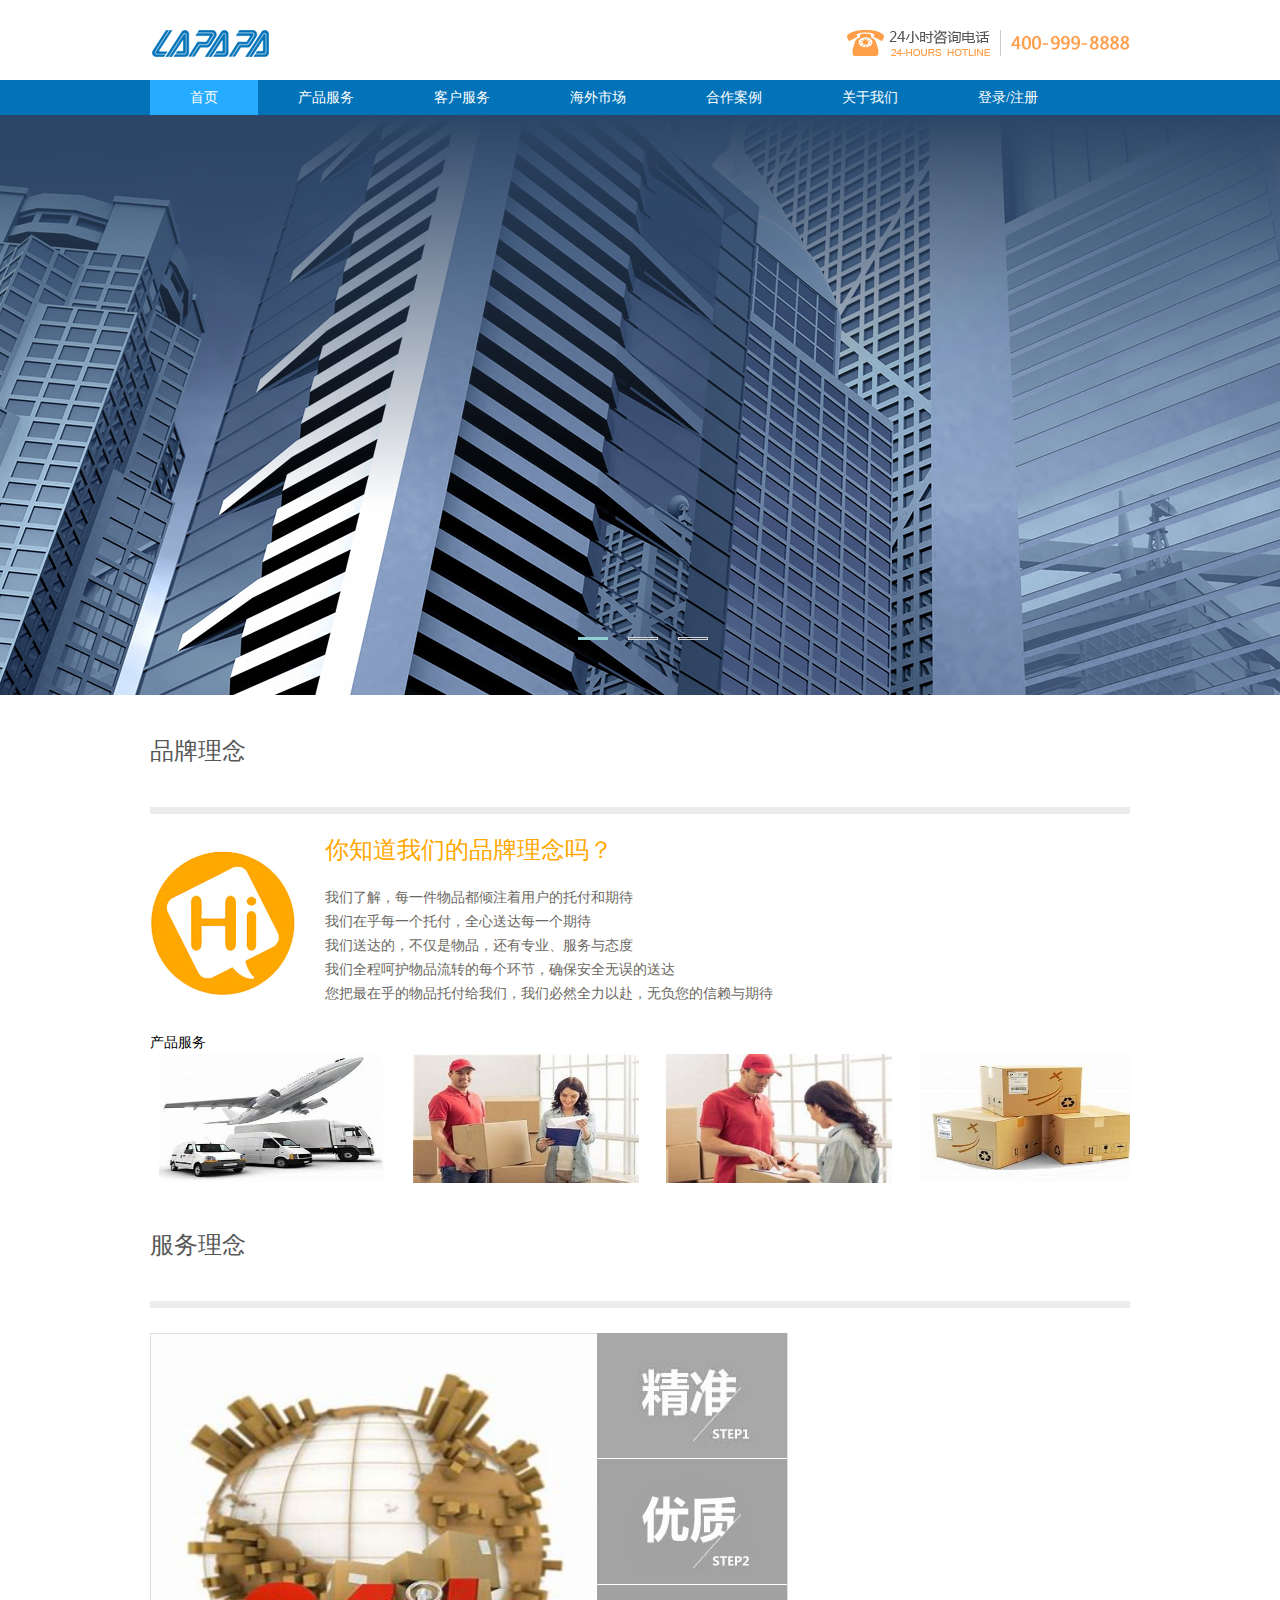
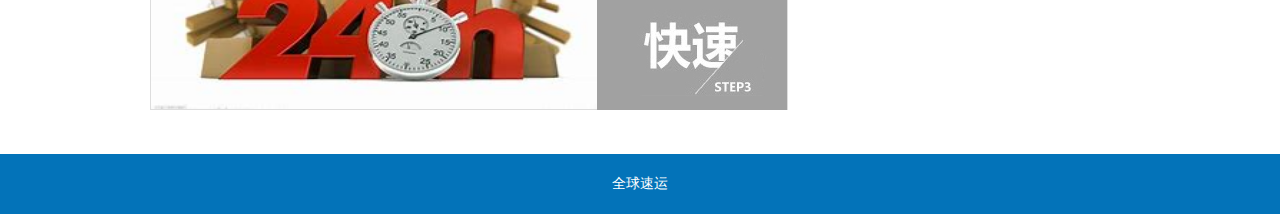
<file: index.html>
<!DOCTYPE html
    PUBLIC "-//W3C//DTD XHTML 1.0 Transitional//EN" "http://www.w3.org/TR/xhtml1/DTD/xhtml1-transitional.dtd">
<html xmlns="http://www.w3.org/1999/xhtml">

<head>
    <meta http-equiv="Content-Type" content="text/html; charset=utf-8" />
    <title>全球速运</title>
    <link href="css/style08.css" rel="stylesheet" type="text/css" />

</head>

<body>
    <!--head-->
    <div class="head">
        <div class="left"><img src="images/logo.jpg" /></div>
        <div class="right"><img src="images/phone.jpg" /></div>
    </div>
    <!--nav-->
    <div id="nav">
        <ul class="nav">
            <li><a href="#" class="color_in">首页</a></li>
            <li><a href="#">产品服务</a></li>
            <li><a href="#">客户服务</a></li>
            <li><a href="#">海外市场</a></li>
            <li><a href="#">合作案例</a></li>
            <li><a href="#">关于我们</a></li>
            <li><a href="#">登录/注册</a></li>
        </ul>
    </div>
    <!--banner-->
    <div class="banner">
        <ul class="banner_pic" id="banner_pic">
            <li class="current"><img class="one" src="images/01.jpg" /></li>
            <li class="pic"><img class="one" src="images/02.jpg" /></li>
            <li class="pic"><img class="one" src="images/03.jpg" /></li>
        </ul>
        <ol id="button">
            <li class="current"></li>
            <li class="but"></li>
            <li class="but"></li>
        </ol>
    </div>
    <!--品牌理念-->
    <div id="learn">
        <h2>品牌理念</h2>
        <dl>
            <dt></dt>
            <dd class="txt1">你知道我们的品牌理念吗？</dd>
            <dd class="txt2">我们了解，每一件物品都倾注着用户的托付和期待
                <br>我们在乎每一个托付，全心送达每一个期待<br>我们送达的，不仅是物品，还有专业、服务与态度<br>
                我们全程呵护物品流转的每个环节，确保安全无误的送达<br>您把最在乎的物品托付给我们，我们必然全力以赴，无负您的信赖与期待


            </dd>
        </dl>
        产品服务
        <div class="imgbox" id="imgbox">
            <span>
                <a href="#"><img src="images/1.jpg" /></a>
                <a href="#"><img src="images/2.jpg" /></a>
                <a href="#"><img src="images/3.jpg" /></a>
                <a href="#"><img src="images/4.jpg" /></a>
            </span>
        </div>
    </div>
    <!--服务理念-->
    <div id="features">
        <h2>服务理念</h2>
        <div class="list0">
            <div id="SwitchBigPic">
                <span class="sp"><a href="#"><img src="images/111.jpg" /></a></span>
                <span><a href="#"><img src="images/222.jpg" /></a></span>
                <span><a href="#"><img src="images/333.jpg" /></a></span>
            </div>
            <ul id="SwitchNav">
                <li><a class="txt_img1" href="#"></a></li>
                <li><a class="txt_img2" href="#"></a></li>
                <li><a class="txt_img3" href="#"></a></li>
            </ul>
        </div>
    </div>
    <!--footer-->
    <div class="footer">全球速运</div>
</body>
<script type="text/javascript" src="js/js08.js"></script>

</html>
</file>
<file: css/style08.css>
@charset "utf-8";
/* CSS Document */
*{margin:0; padding:0; list-style:none; outline:none; border:0; background:none;}
body{font-size:14px; font-family:"微软雅黑";}
a:link,a:visited{color:#fff; text-decoration:none;}
a:hover{text-decoration:none;}
/*head*/
.head{
	width:980px; 
	margin:0 auto; 
	height:50px; 
	padding-top:30px
}
.head .left{float:left;}
.head .right{float:right;}
/*nav*/
#nav{
	width:100%; 
	background:#0373b9;
}
.nav{
	width:980px;  
	height:35px;
	line-height:35px;
	margin:0 auto; 
	text-align:center; 
	font-size:14px;
}
.nav li{float:left;}
.nav a{
	display:inline-block; 
	padding:0 40px;
}
.nav a:hover{background:#25abff;}
.nav .color_in{background:#25abff;}
/*banner*/
.banner{
	width:100%; 
	height:580px; 
	position:relative; 
	overflow:hidden;
}
.one{
	position:absolute; 
	left:50%; 
	top:0; 
	margin-left:-960px;
}
.banner .banner_pic .pic{display:none;}
.banner .banner_pic .current{display:block;}
.banner ol{
	position:absolute; 
	left:50%; 
	top:90%;
	margin-left:-62px;
}
.banner ol .but{
	float:left; 
	width:28px; 
	height:1px; 
	border:1px solid #d6d6d6; 
	margin-right:20px;
}
.banner ol li{cursor:pointer;}
.banner ol .current{
	background:#90d1d5; 
	float:left; 
	width:28px; 
	height:1px; 
	border:1px solid #90d1d5; 
	margin-right:20px;
}
/*品牌理念*/
#learn{
	width:980px; 
	margin:0 auto;
}
h2{ 
	font-weight:100; 
	font-size:24px; 
	color:#585858; 
	padding:40px 0; 
	border-bottom:7px solid #ececec;
}
#learn dl{
	width:980px;
	height:220px;
}
#learn dt{
	width:145px; 
	height:220px; 
	background:url(../images/learn.jpg) center center no-repeat; 
	float:left;
}
#learn dd{
	width:780px; 
	padding:20px 0 0 30px; 
	float:left;
}
#learn .txt1{
	font-size:24px; 
	color:#ffa800;
}
#learn .txt2{
	color:#6b6862; 
	line-height:24px;
}
/*产品服务展示*/
.imgbox{
	width:940px;
	padding:0 20px;
	white-space:nowrap;
	overflow:hidden;
}
.imgbox img{
	width:226px; 
	height:129px; 
	padding:2px;
}
.imgbox a{margin-right:20px;}

#features{
	width:980px;
	height:565px; 
	margin:0 auto; 
}
/* Table切换 */
.list0{
	width:638px; 
	margin-top:25px; 
	float:left;
	position:relative;
}
#SwitchBigPic{border: 1px solid #ddd;}
#SwitchBigPic span{display:none;}
#SwitchBigPic img{
	width:448px;
	height:375px;
}
#SwitchBigPic .sp{display:block;}
#SwitchNav{
	width:190px;
	position:absolute;
	top:0px; 
	left:447px;
}
#SwitchNav li{
	width:190px;
	height:125px;
	margin-bottom:1px;
}
#SwitchNav a{
	display:block;
	width:190px;
	height:125px; 
	background:url(../images/txt_111_1.jpg) no-repeat;
}
#SwitchNav .txt_img2{background:url(../images/txt_222_2.jpg) no-repeat;}
#SwitchNav .txt_img3{background:url(../images/txt_333_3.jpg) no-repeat;}
#SwitchNav .txt_img1:hover{background:url(../images/txt_111.jpg) no-repeat ;}
#SwitchNav .txt_img2:hover{background:url(../images/txt_222.jpg) no-repeat ;}
#SwitchNav .txt_img3:hover{background:url(../images/txt_333.jpg) no-repeat ;}

.list1{
	width:326px;
	height:375px; 
	float:right;  
	margin-top:25px;
	}
.list1 h3{ 
	width:326px; 
	height:74px; 
	background:url(../images/zhuce.jpg) no-repeat;
}
.list1 .biaodan{
	width:326px; 
	height:200px;
}
.left{
	width:80px; 
	text-align:right; 
	font-size:18px;
}
tr{height:50px;}
td{text-align:center;}
/*表单*/
input{
	width:204px; 
	height:28px; 
	border:1px solid #d2d2d2;
}
.course{
	width:204px; 
	height:28px; 
	border:1px solid #d2d2d2; 
	padding:3px 0;
}
.no_border{
	border:none; 
	width:222px; 
	height:53px; 
	background:url(../images/btn.jpg) right top no-repeat; 
	margin-top:30px; 
	cursor:pointer;
}
/*footer*/
.footer{
	width:100%; 
	height:60px; 
	line-height:60px; 
	text-align:center; 
	background:#0373b9; 
	color:#FFF;
}
</file>
